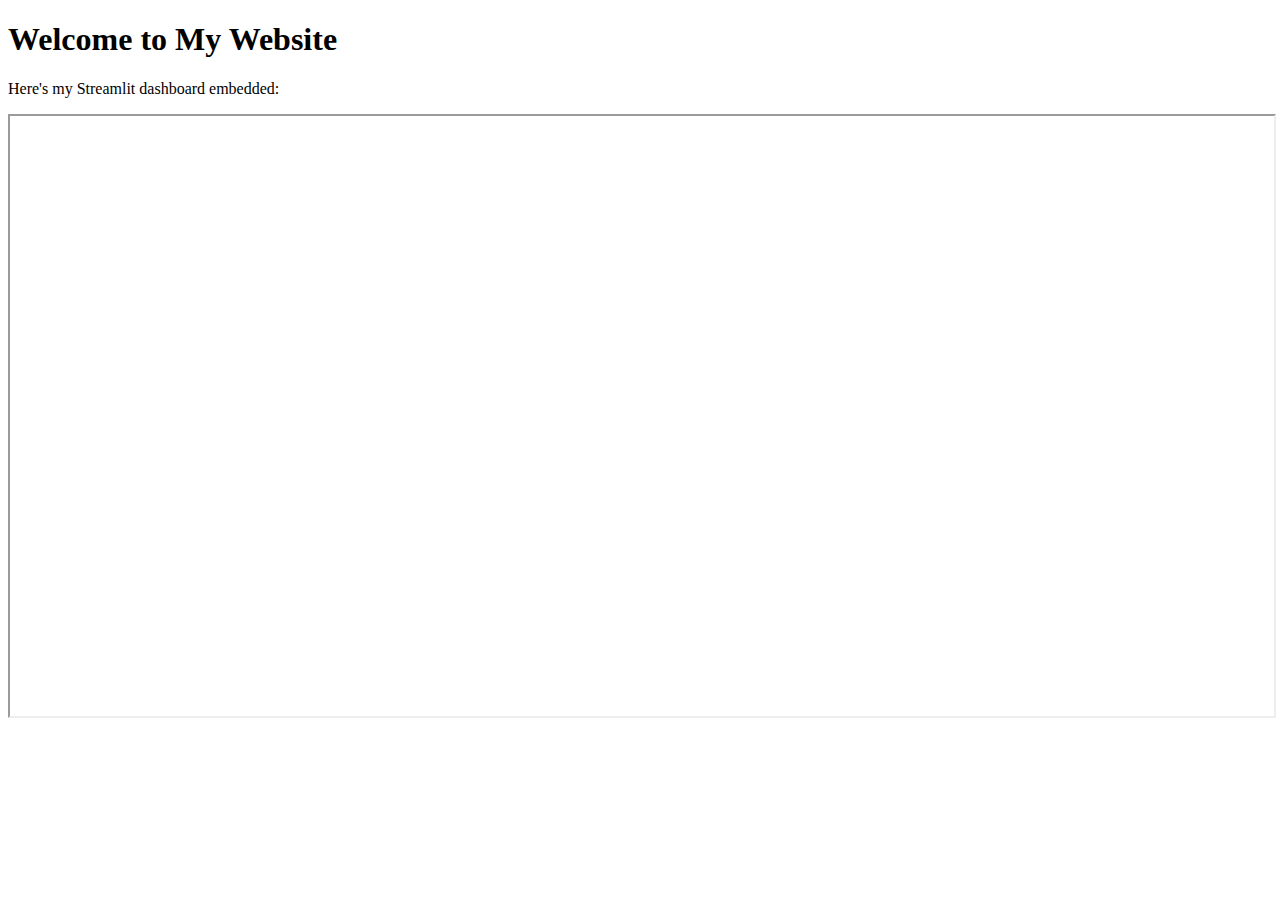
<file: demo_hackathon_website/expensewebsite/templates/ocean_depletion.html>
<!DOCTYPE html>
<html lang="en">
<head>
    <meta charset="UTF-8">
    <meta name="viewport" content="width=device-width, initial-scale=1.0">
    <title>My Website</title>
</head>
<body>
    <h1>Welcome to My Website</h1>
    <p>Here's my Streamlit dashboard embedded:</p>
    <iframe src="https://main3dplots-xpavvx2v8sd3fuya2lwjry.streamlit.app/" width="100%" height="600"></iframe>
</body>
</html>
</file>
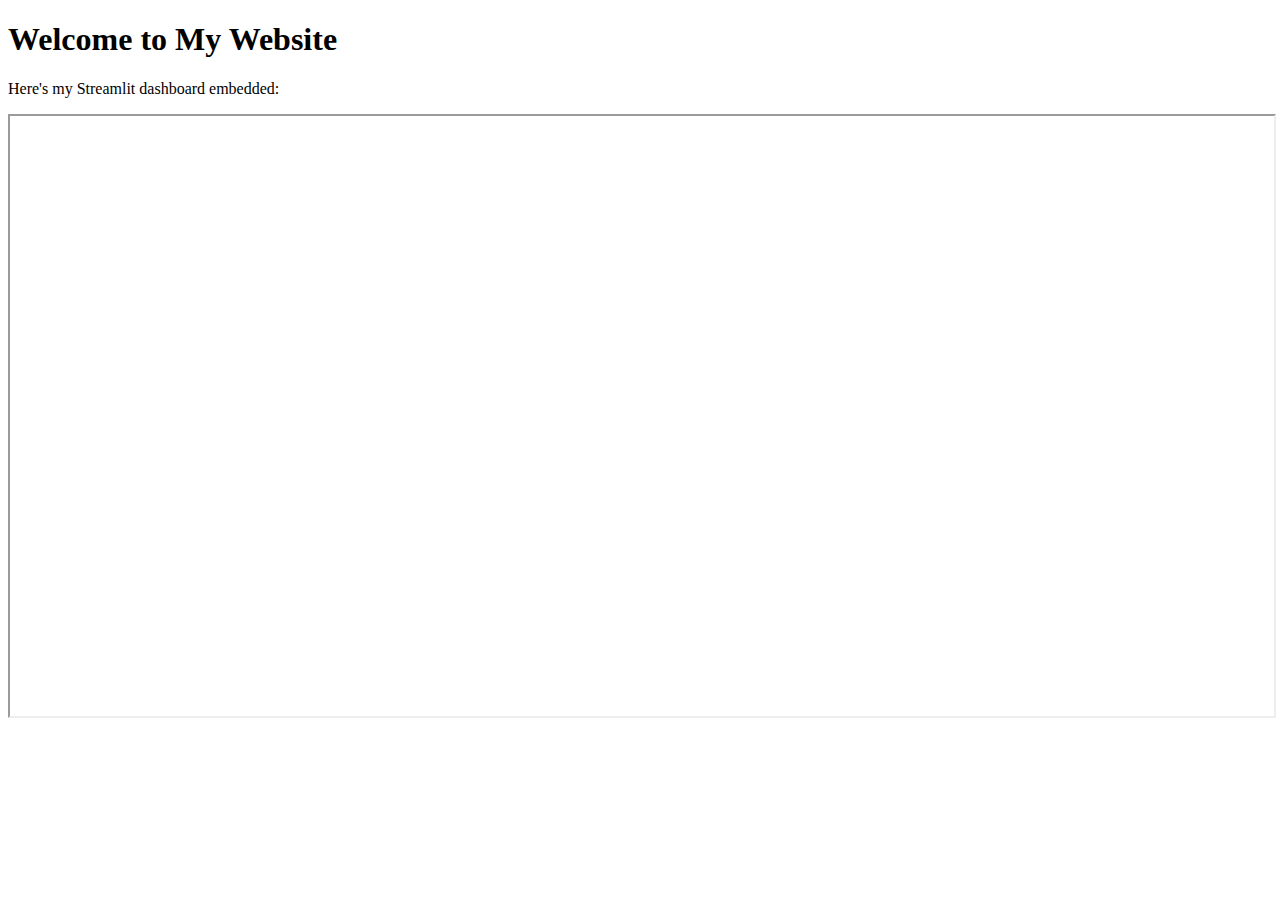
<file: demo_hackathon_website/expensewebsite/templates/water_temp_dashboard.html>
<!DOCTYPE html>
<html lang="en">
<head>
    <meta charset="UTF-8">
    <meta name="viewport" content="width=device-width, initial-scale=1.0">
    <title>My Website</title>
</head>
<body>
    <h1>Welcome to My Website</h1>
    <p>Here's my Streamlit dashboard embedded:</p>
    <iframe src="https://dashboard-mkfu7jdgjihxhqxjxt9bfg.streamlit.app/" width="100%" height="600"></iframe>
</body>
</html>
</file>
